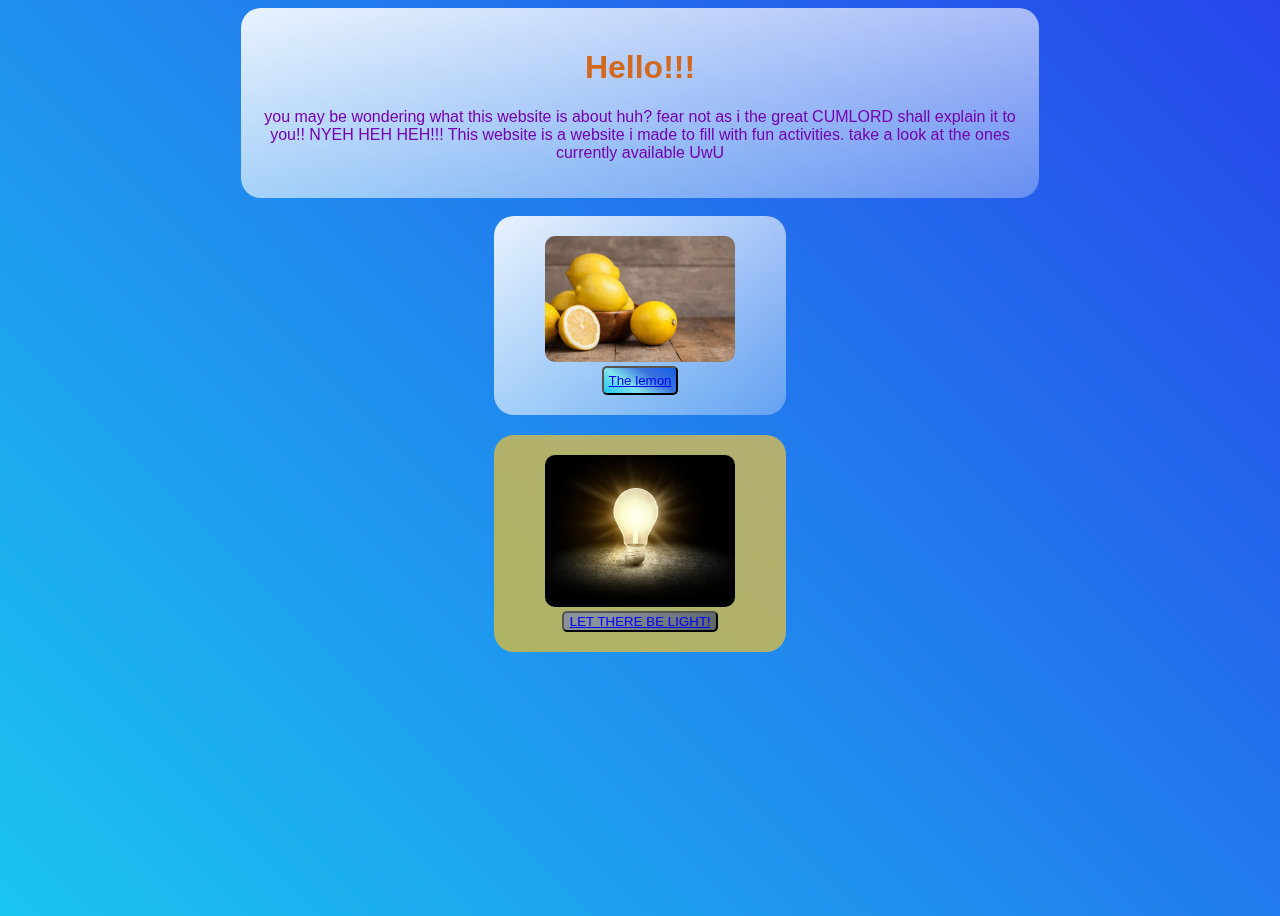
<file: lemon/index.html>
<!DOCTYPE html>
<html>
<head>
<link rel="stylesheet" href="style.css">
<title>:00</title>
</head>
<body>
    <div class="intro">
    <h1>Hello!!!</h1> 
    <p>you may be wondering what this website is about huh? fear not as i the great CUMLORD shall explain it to you!! NYEH HEH HEH!!! 
        This website is a website i made to fill with fun activities. take a look at the ones currently available UwU</p>
    </div> <br>
    <div class="boo">
        <img src="lemons-table-shutterstock.jpg"><br>
        <button class="lemmonButton"><a href="hoho.html">The lemon</a></button>
    </div>
    <div class="lights">
        <img class="bulb" src="bulb.jpg" alt="">
        <button class="lightsButton"><a href="bulb.html">LET THERE BE LIGHT!</a></button>
    </div>
</body>
</html>
</file>
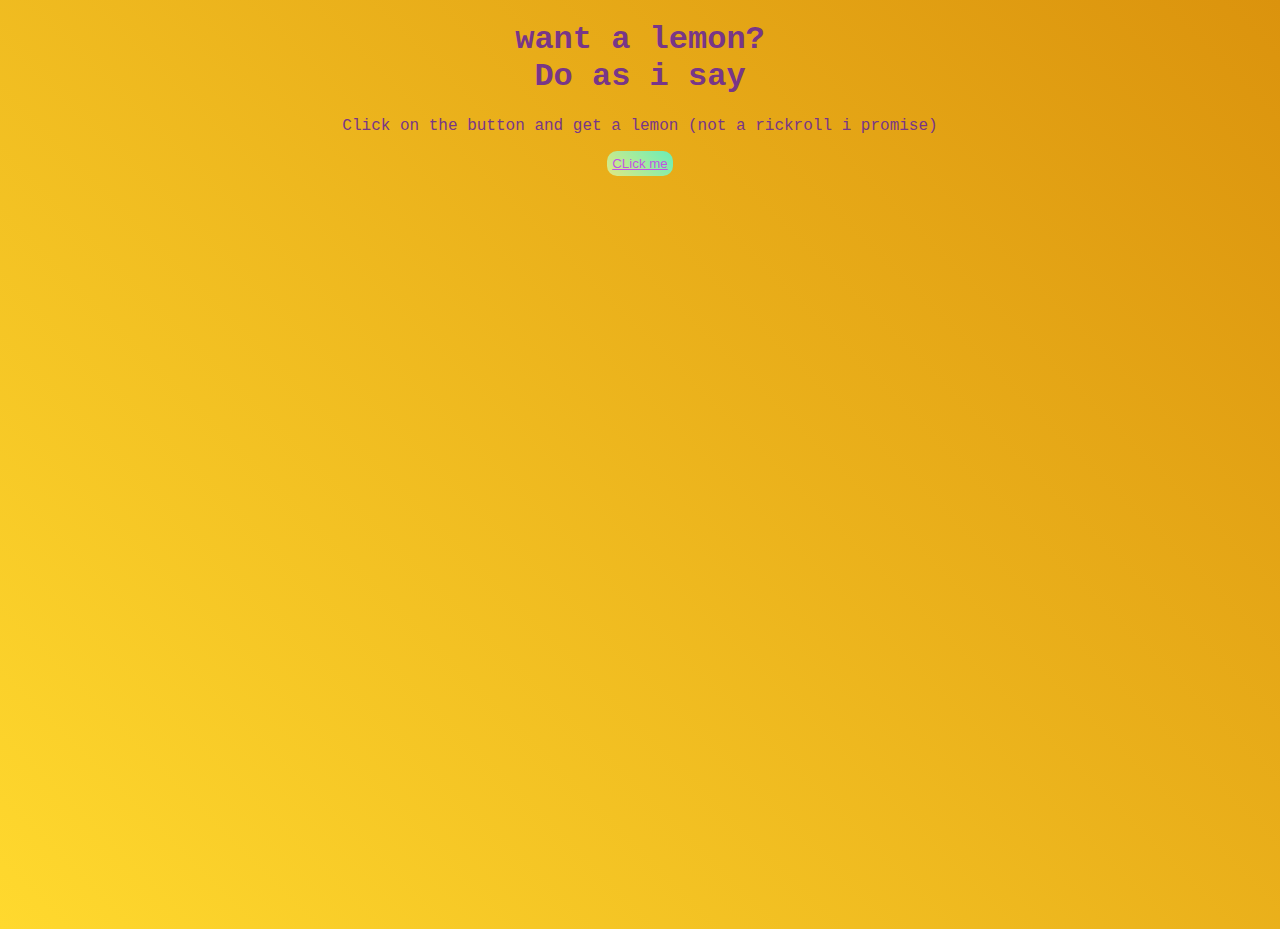
<file: lemon/hoho.html>
<!DOCTYPE html>
<html>
<head>
<link rel="stylesheet" href="style1.css">
<title>hmm what could this be?</title>
</head>
<body>
    <H1>want a lemon?<br>
     Do as i say</H1>
    <p>Click on the button and get a lemon (not a rickroll i promise)</p>
    <button><a href="tutu.html">CLick me</a></button>
</body>
</html>
</file>
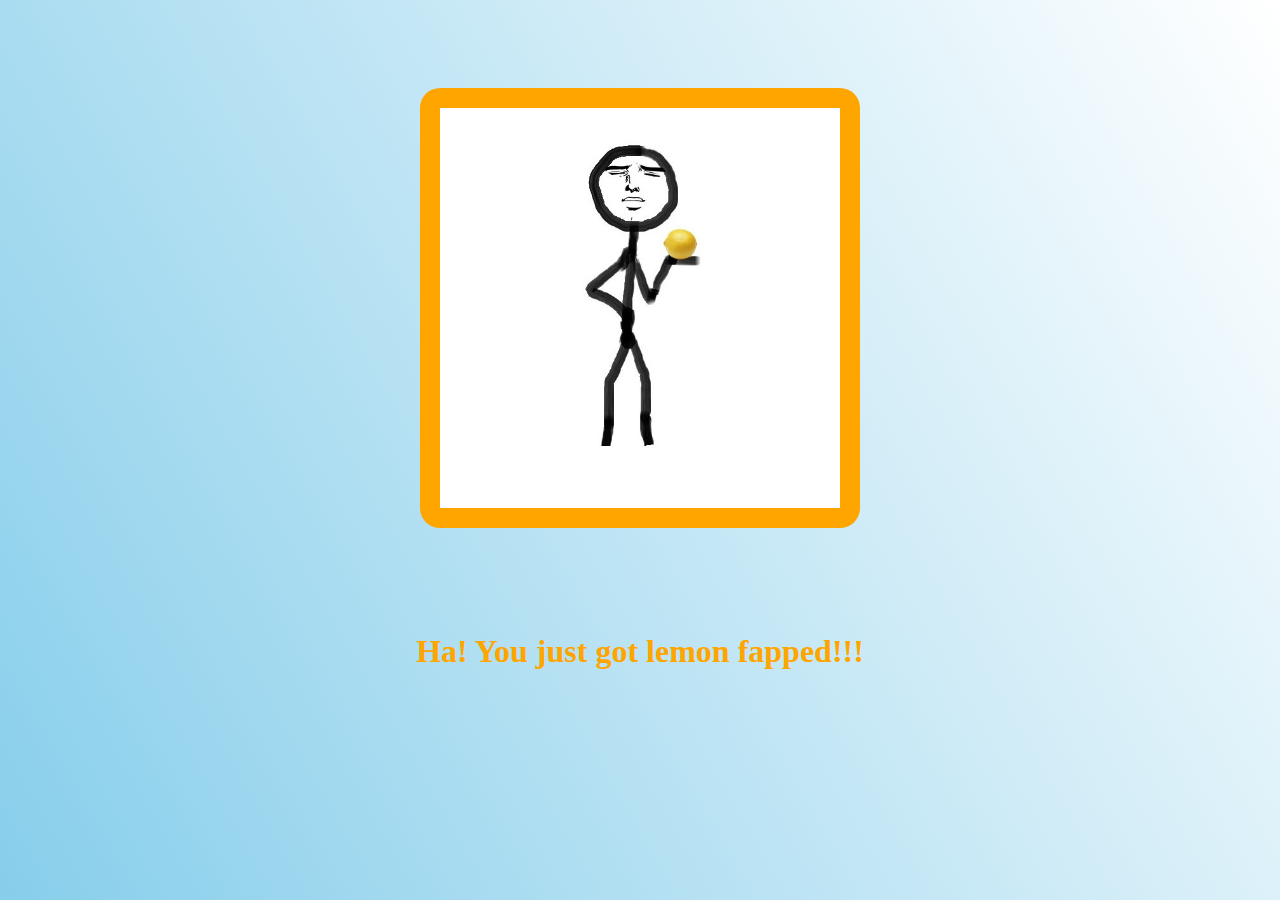
<file: lemon/tutu.html>
<!DOCTYPE html>
<html>
    <head>
        <link rel="stylesheet" href="style2.css">
        <title>look at deez lemons :))</title>
    </head>
    <body>
        <img src="stick figure.jpg">
        <h1>Ha! You just got lemon fapped!!!</h1>
    </body>
</html>
</file>
<file: lemon/style.css>
body {
    text-align: center;
    background: linear-gradient(45deg, #1ac5f0, #2745eb);
    min-height: 100vh;
}
.intro {
    padding: 20px;
    margin: auto;
    border-radius: 20px;
    height: 25%;
    width: 60%;
    background: linear-gradient(to right bottom, rgba(255,255,255,0.9), rgba(255,255,255,0.3) 
    );
    backdrop-filter: blur(5px);
    color: chocolate;
    font-family: Arial, Helvetica, sans-serif;
}
p {
    color: #7800af;
}
img {
    width: 75%;
    height: 75%;
    border-radius: 10px;
    margin: auto;
}
div.boo {
    padding: 20px;
    margin: auto;
    border-radius: 20px;
    height: 25%;
    width: 20%;
    background: linear-gradient(to right bottom, rgba(255,255,255,0.9), rgba(255,255,255,0.3) 
    );
    backdrop-filter: blur(5px);
}
.lemmonButton {
    padding: 5px;
    border-radius: 5px;
    background: linear-gradient(35deg, #1ac5f0,#83e5ec,#3a73dd,#155ee6);
}
.lights {
    margin: auto;
    margin-top: 20px;
    height: 25%;
    width: 20%;
    padding: 20px;
    background: linear-gradient(to right top, #afb464, #b3ae72);
    border-radius: 20px;
}
.lightsButton {
    background-color: #5b6467;
    background-image: linear-gradient(315deg, #5b6467 0%, #8b939a 74%);
    border-radius: 5px;
}
</file>
<file: lemon/style1.css>
body {
    background: linear-gradient(45deg, #ffd92e, #db930d);
    min-height: 100vh;
    min-width: 100vh;
    color: #783688;
    font-family: 'Courier New';
    text-align: center;
}
button {
    padding: 5px;
    border-radius: 10px;
    border: none;
    background: linear-gradient(45deg, #dfe984, #69eeb7);
}
a {
    color: rgb(193, 84, 226);
}
</file>
<file: lemon/style2.css>
html {
    background: linear-gradient(60deg, skyBlue, white);
    min-height: 100vh;
    text-align: center;
}
img {
    margin: 5rem;
    height: 400px;
    width: 400px;
    padding: 20px;
    background-color: orange;
    border-radius: 20px;
}
h1 {
    color: orange;
}
</file>
